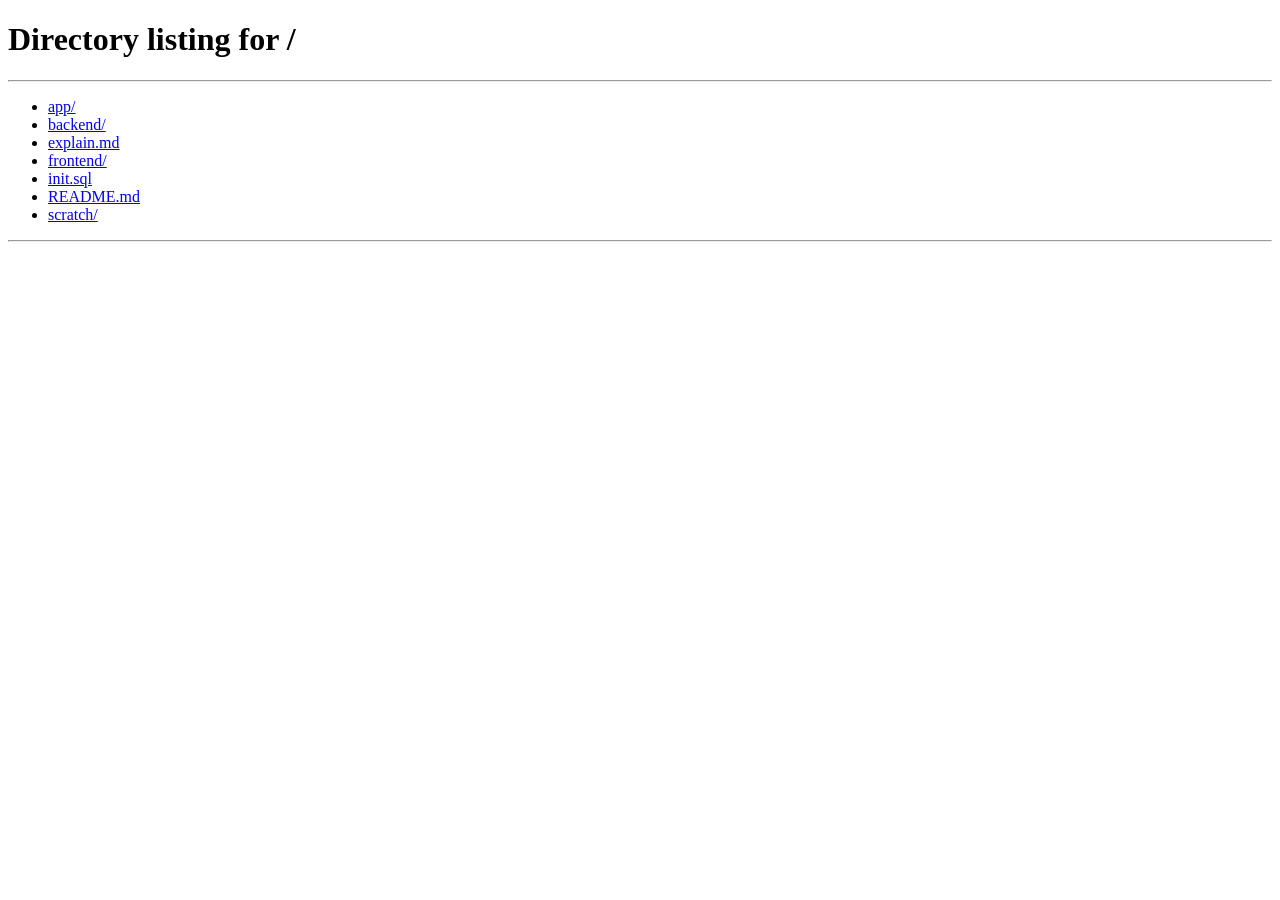
<file: frontend/app.html>
<!DOCTYPE html>
<html lang="vi">

<head>
  <meta charset="UTF-8">
  <meta name="viewport" content="width=device-width, initial-scale=1.0">
  <meta name="description" content="SciRes PTIT Dashboard — Quản lý Nghiên cứu Khoa học">
  <title>SciRes — Dashboard</title>
  <link rel="preconnect" href="https://fonts.googleapis.com">
  <link rel="preconnect" href="https://fonts.gstatic.com" crossorigin>
  <link href="https://fonts.googleapis.com/css2?family=Inter:wght@400;500;600;700;800;900&display=swap" rel="stylesheet">
  <link rel="stylesheet" href="css/style.css">
</head>

<body>
  <div id="app">
    <!-- Mobile Overlay -->
    <div id="sidebar-overlay" onclick="toggleSidebar()"></div>

    <!-- Sidebar -->
    <div id="sidebar">
      <div class="sidebar-top">
        <div class="app-title">SciRes PTIT</div>
        <button id="sidebar-close" class="sidebar-close" onclick="toggleSidebar()" aria-label="Đóng menu">✕</button>
      </div>
      <div class="user-info">
        <div id="user-name">...</div>
        <div id="user-role"></div>
        <div id="notif-bell">
          <span>🔔</span>
          <span id="notif-count">0</span>
        </div>
      </div>
      <nav id="nav"></nav>
      <button id="logout-btn">Đăng xuất</button>
    </div>

    <!-- Main Content -->
    <div id="content">
      <!-- Mobile Header -->
      <div id="mobile-header">
        <button id="hamburger-btn" onclick="toggleSidebar()" aria-label="Mở menu">
          <span></span><span></span><span></span>
        </button>
        <span class="mobile-title">SciRes PTIT</span>
      </div>

      <!-- Dashboard -->
      <div id="page-dashboard" class="active page"></div>

      <!-- Edit Proposal Modal (instead of full page to keep context simple) -->
      <div id="modal-edit-proposal" class="modal-overlay" style="display:none">
        <div class="modal modal-lg">
          <h3>Sửa đề xuất (Bản nháp)</h3>
          <div id="msg-edit-proposal"></div>
          <form id="edit-proposal-form">
            <input type="hidden" name="id" id="edit-prop-id">
            <div class="form-group"><label>Tên đề tài *</label><input name="title" id="edit-prop-title" required></div>
            <div class="form-row">
              <div class="form-group"><label>Đợt đăng ký *</label><select name="period_id"
                  id="edit-prop-period"></select></div>
              <div class="form-group"><label>Lĩnh vực *</label><select name="field_id" id="edit-prop-field"></select>
              </div>
            </div>
            <div class="form-row">
              <div class="form-group"><label>Loại đề tài</label><select name="category_id"
                  id="edit-prop-category"></select></div>
              <div class="form-group"><label>Thời gian (tháng) *</label><input name="duration_months"
                  id="edit-prop-duration" type="number" min="1" max="36"></div>
            </div>
            <div class="form-group"><label>Tài liệu đính kèm (URL)</label><input name="attachment_url"
                id="edit-prop-attachment" placeholder="https://..."></div>
            <div class="form-group"><label>Tóm tắt</label><textarea name="summary" id="edit-prop-summary"
                rows="2"></textarea></div>
            <div class="form-group"><label>Mục tiêu</label><textarea name="objectives" id="edit-prop-objectives"
                rows="2"></textarea></div>
            <div class="form-group"><label>Phương pháp</label><textarea name="methodology" id="edit-prop-methodology"
                rows="2"></textarea></div>
            <div class="form-group"><label>Kết quả dự kiến</label><textarea name="expected_outcomes"
                id="edit-prop-outcomes" rows="2"></textarea></div>
            <div class="modal-actions">
              <button type="button" class="btn btn-secondary" onclick="closeModal('modal-edit-proposal')">Hủy</button>
              <button type="submit" class="btn btn-primary">Lưu thay đổi</button>
            </div>
          </form>
        </div>
      </div>

      <!-- Faculty pages -->
      <div id="page-my-proposals" class="page"></div>
      <div id="page-create-proposal" class="page"></div>
      <div id="page-progress" class="page"></div>
      <div id="page-acceptance" class="page"></div>

      <!-- Staff pages -->
      <div id="page-validate" class="page"></div>
      <div id="page-periods" class="page"></div>
      <div id="page-councils" class="page"></div>
      <div id="page-acceptance-staff" class="page"></div>
      <div id="page-progress-staff" class="page"></div>

      <!-- Leadership pages -->
      <div id="page-approve" class="page"></div>
      <div id="page-accept-confirm" class="page"></div>
      <div id="page-monitor" class="page"></div>

      <!-- Reviewer pages -->
      <div id="page-my-reviews" class="page"></div>
      <div id="page-my-acceptance" class="page"></div>

      <!-- Admin pages -->
      <div id="page-users" class="page"></div>
      <div id="page-catalog" class="page">
        <div class="catalog-layout">
          <div class="catalog-sidebar">
            <h3>Quản lý danh mục</h3>
            <ul id="catalog-nav" class="catalog-nav">
              <!-- Render via JS -->
            </ul>
          </div>
          <div class="catalog-main">
            <div class="catalog-toolbar">
              <div class="catalog-filters">
                <input type="text" id="catalog-search" placeholder="Tìm kiếm...">
                <select id="catalog-status">
                  <option value="">Tất cả trạng thái</option>
                  <option value="true">Đang hoạt động</option>
                  <option value="false">Đã vô hiệu hóa</option>
                </select>
              </div>
              <button id="btn-add-catalog" class="btn btn-primary">+ Thêm mới</button>
            </div>
            <table class="table">
              <thead id="catalog-table-head"></thead>
              <tbody id="catalog-table-body"></tbody>
            </table>
            <div id="catalog-pagination"></div>
          </div>
        </div>
      </div>
    </div>
  </div>

  <!-- ── MODALS ────────────────────────────────────────────────── -->

  <!-- View Proposal Modal -->
  <div id="modal-view" class="modal-overlay" style="display:none">
    <div class="modal modal-xl">
      <h3 id="modal-view-title"></h3>
      <div id="modal-view-body"></div>
      <div class="modal-actions"><button class="btn btn-secondary" onclick="closeModal('modal-view')">Đóng</button>
      </div>
    </div>
  </div>

  <!-- Return Proposal Modal -->
  <div id="modal-return" class="modal-overlay" style="display:none">
    <div class="modal">
      <h3>Trả về đề tài</h3>
      <div class="form-group">
        <label for="return-reason">Lý do trả về (tối thiểu 10 ký tự):</label>
        <textarea id="return-reason" rows="4"></textarea>
      </div>
      <div class="modal-actions">
        <button class="btn btn-secondary" onclick="closeModal('modal-return')">Hủy</button>
        <button id="btn-confirm-return" class="btn btn-warning">Trả về</button>
      </div>
    </div>
  </div>

  <!-- Reject Proposal Modal -->
  <div id="modal-reject" class="modal-overlay" style="display:none">
    <div class="modal">
      <h3>Từ chối đề tài</h3>
      <div class="form-group">
        <label for="reject-reason">Lý do từ chối (tối thiểu 20 ký tự):</label>
        <textarea id="reject-reason" rows="4"></textarea>
      </div>
      <div class="modal-actions">
        <button class="btn btn-secondary" onclick="closeModal('modal-reject')">Hủy</button>
        <button id="btn-confirm-reject" class="btn btn-danger">Từ chối</button>
      </div>
    </div>
  </div>

  <!-- Submit Review Modal -->
  <div id="modal-submit-review" class="modal-overlay" style="display:none">
    <div class="modal">
      <h3>Nộp đánh giá phản biện</h3>
      <div id="criteria-form-container" class="criteria-box" style="display:none">
        <p class="criteria-title">Chi tiết tiêu chí:</p>
        <div id="criteria-inputs"></div>
      </div>
      <div class="form-group"><label for="review-score">Tổng điểm (0-100):</label><input type="number" id="review-score"
          min="0" max="100" step="0.5" readonly class="readonly-field"></div>
      <div class="form-group"><label for="review-verdict">Kết luận:</label>
        <select id="review-verdict">
          <option value="PASS">Đạt</option>
          <option value="FAIL">Không đạt</option>
          <option value="NEEDS_REVISION">Cần chỉnh sửa</option>
        </select>
      </div>
      <div class="form-group"><label for="review-comments">Nhận xét (tối thiểu 50 ký tự):</label><textarea
          id="review-comments" rows="5"></textarea></div>
      <div class="modal-actions">
        <button class="btn btn-secondary" onclick="closeModal('modal-submit-review')">Hủy</button>
        <button id="btn-confirm-review" class="btn btn-primary">Nộp đánh giá</button>
      </div>
    </div>
  </div>

  <!-- Progress Review Modal (STAFF) -->
  <div id="modal-progress-review" class="modal-overlay" style="display:none">
    <div class="modal modal-md">
      <h3>📋 Xem xét báo cáo tiến độ</h3>
      <div id="modal-progress-review-body" class="scroll-panel mb-3"></div>
      <input type="hidden" id="progress-review-id">
      <div class="form-group">
        <label for="progress-review-status">Kết luận *</label>
        <select id="progress-review-status">
          <option value="ACCEPTED">✅ Chấp nhận — Tiến độ đúng hạn</option>
          <option value="NEEDS_REVISION">📝 Yêu cầu bổ sung</option>
          <option value="DELAYED">⚠️ Đánh dấu chậm tiến độ</option>
        </select>
      </div>
      <div class="form-group">
        <label for="progress-review-note">Ghi chú</label>
        <textarea id="progress-review-note" rows="3" placeholder="Nhận xét của Phòng KHCN..."></textarea>
      </div>
      <div class="modal-actions">
        <button class="btn btn-secondary" onclick="closeModal('modal-progress-review')">Hủy</button>
        <button id="btn-confirm-progress-review" class="btn btn-primary">Xác nhận</button>
      </div>
    </div>
  </div>

  <!-- Acceptance Review Modal -->
  <div id="modal-acc-review" class="modal-overlay" style="display:none">
    <div class="modal">
      <h3>Nộp đánh giá nghiệm thu</h3>
      <div class="form-group"><label for="acc-score">Điểm (0-100):</label><input type="number" id="acc-score" min="0"
          max="100" step="0.5"></div>
      <div class="form-group"><label for="acc-verdict">Kết luận:</label>
        <select id="acc-verdict">
          <option value="PASS">Đạt</option>
          <option value="FAIL">Không đạt</option>
        </select>
      </div>
      <div class="form-group"><label for="acc-comments">Nhận xét:</label><textarea id="acc-comments"
          rows="4"></textarea></div>
      <div class="modal-actions">
        <button class="btn btn-secondary" onclick="closeModal('modal-acc-review')">Hủy</button>
        <button id="btn-confirm-acc-review" class="btn btn-primary">Nộp</button>
      </div>
    </div>
  </div>

  <!-- Return Acceptance Dossier Modal -->
  <div id="modal-acc-return" class="modal-overlay" style="display:none">
    <div class="modal">
      <h3>Trả về hồ sơ nghiệm thu</h3>
      <div class="form-group">
        <label for="acc-return-reason">Lý do trả về (tối thiểu 10 ký tự):</label>
        <textarea id="acc-return-reason" rows="4"></textarea>
      </div>
      <div class="modal-actions">
        <button class="btn btn-secondary" onclick="closeModal('modal-acc-return')">Hủy</button>
        <button id="btn-confirm-acc-return" class="btn btn-warning">Trả về</button>
      </div>
    </div>
  </div>

  <!-- Finalize Acceptance Modal -->
  <div id="modal-acc-finalize" class="modal-overlay" style="display:none">
    <div class="modal">
      <h3>Xác nhận kết quả nghiệm thu</h3>
      <div class="form-group">
        <label for="acc-finalize-verdict">Kết luận *</label>
        <select id="acc-finalize-verdict">
          <option value="excellent">🏆 Xuất sắc</option>
          <option value="good">🥇 Tốt</option>
          <option value="pass">✅ Đạt</option>
          <option value="fail">❌ Không đạt</option>
          <option value="revise_required">📝 Cần bổ sung / Sửa đổi</option>
        </select>
      </div>
      <div class="form-group">
        <label for="acc-finalize-note">Nhận xét / Ghi chú</label>
        <textarea id="acc-finalize-note" rows="4"></textarea>
      </div>
      <div class="modal-actions">
        <button class="btn btn-secondary" onclick="closeModal('modal-acc-finalize')">Hủy</button>
        <button id="btn-confirm-acc-finalize" class="btn btn-primary">Xác nhận</button>
      </div>
    </div>
  </div>

  <!-- Create Period Modal -->
  <div id="modal-period" class="modal-overlay" style="display:none">
    <div class="modal">
      <h3>Tạo đợt đăng ký mới</h3>
      <form id="form-period">
        <div class="form-group"><label for="period-title">Tiêu đề *</label><input id="period-title" name="title"
            required></div>
        <div class="form-group"><label for="period-desc">Mô tả</label><textarea id="period-desc" name="description"
            rows="2"></textarea></div>
        <div class="form-row">
          <div class="form-group"><label for="period-start">Ngày bắt đầu *</label><input id="period-start"
              name="start_date" type="date" required></div>
          <div class="form-group"><label for="period-end">Ngày kết thúc *</label><input id="period-end" name="end_date"
              type="date" required></div>
        </div>
        <div class="modal-actions">
          <button type="button" class="btn btn-secondary" onclick="closeModal('modal-period')">Hủy</button>
          <button type="submit" class="btn btn-primary">Tạo</button>
        </div>
      </form>
    </div>
  </div>

  <!-- Create User Modal -->
  <div id="modal-user" class="modal-overlay" style="display:none">
    <div class="modal">
      <h3>Thêm người dùng mới</h3>
      <form id="form-user">
        <div class="form-row">
          <div class="form-group"><label for="user-fullname">Họ tên *</label><input id="user-fullname" name="full_name"
              required></div>
          <div class="form-group"><label for="user-email">Email *</label><input id="user-email" name="email"
              type="email" required></div>
        </div>
        <div class="form-row">
          <div class="form-group"><label for="user-password">Mật khẩu *</label><input id="user-password" name="password"
              type="password" value="password123"></div>
          <div class="form-group"><label for="user-role-sel">Vai trò *</label>
            <select id="user-role-sel" name="role">
              <option value="FACULTY">Giảng viên</option>
              <option value="STAFF">Phòng KHCN</option>
              <option value="LEADERSHIP">Lãnh đạo</option>
              <option value="REVIEWER">Phản biện</option>
              <option value="ADMIN">Admin</option>
            </select>
          </div>
        </div>
        <div class="form-row">
          <div class="form-group"><label for="user-rank">Học hàm</label><input id="user-rank" name="academic_rank"
              placeholder="VD: Phó Giáo sư"></div>
          <div class="form-group"><label for="user-title">Học vị</label><input id="user-title" name="academic_title"
              placeholder="VD: Tiến sĩ"></div>
        </div>
        <div class="form-group"><label for="user-dept">Khoa/Phòng</label><select id="user-dept"
            name="department_id"></select></div>
        <div class="modal-actions">
          <button type="button" class="btn btn-secondary" onclick="closeModal('modal-user')">Hủy</button>
          <button type="submit" class="btn btn-primary">Tạo</button>
        </div>
      </form>
    </div>
  </div>

  <!-- Reusable Catalog form modal -->
  <div id="modal-catalog" class="modal-overlay" style="display:none">
    <div class="modal">
      <h3 id="modal-catalog-title">Tạo mới</h3>
      <form id="form-catalog">
        <div id="modal-catalog-body">
          <!-- Render inputs via JS -->
        </div>
        <div class="modal-actions">
          <button type="button" class="btn btn-secondary" onclick="closeModal('modal-catalog')">Hủy</button>
          <button type="submit" class="btn btn-primary">Lưu</button>
        </div>
      </form>
    </div>
  </div>

  <!-- Council Manage Modal -->
  <div id="modal-council-manage" class="modal-overlay" style="display:none">
    <div class="modal">
      <h3 id="modal-council-title">Quản lý hội đồng</h3>
      <input type="hidden" id="council-proposal-id">
      <p class="text-muted text-small mb-3">Chọn phản biện (tối thiểu 2):</p>
      <div id="council-reviewer-list" class="reviewer-list"></div>
      <div class="modal-actions">
        <button class="btn btn-secondary" onclick="closeModal('modal-council-manage')">Hủy</button>
        <button id="btn-create-council-members" class="btn btn-primary">Tiếp tục</button>
      </div>
    </div>
  </div>

  <script>window.API_BASE = 'http://localhost:8000/api';</script>
  <script src="js/api.js"></script>
  <script src="js/app.js"></script>
  <script>
    // Mobile sidebar toggle
    function toggleSidebar() {
      document.getElementById('sidebar').classList.toggle('open');
      document.getElementById('sidebar-overlay').classList.toggle('open');
      document.body.classList.toggle('sidebar-open');
    }
  </script>
</body>

</html>
</file>
<file: frontend/css/style.css>
/* SciRes PTIT — Modern UI System */
:root {
  --color-primary: #b91c1c;
  --color-primary-dark: #991b1b;
  --color-primary-deep: #7f1d1d;
  --color-primary-soft: #fee2e2;
  --color-accent: #facc15;
  --color-accent-soft: #fef9c3;

  --color-bg: #f8fafc;
  --color-bg-soft: #f1f5f9;
  --color-surface: #ffffff;
  --color-surface-soft: #f9fafb;
  --color-surface-warm: #fff7ed;
  --color-border: #e2e8f0;
  --color-text: #1e293b;
  --color-text-muted: #64748b;
  --color-text-soft: #94a3b8;

  --color-success: #16a34a;
  --color-success-soft: #dcfce7;
  --color-warning: #d97706;
  --color-warning-soft: #fef3c7;
  --color-danger: #dc2626;
  --color-danger-soft: #fee2e2;
  --color-info: #475569;
  --color-info-soft: #f1f5f9;

  --font-base: "Inter", "Segoe UI", system-ui, -apple-system, BlinkMacSystemFont, sans-serif;
  --font-size-base: 14px;
  --line-height-base: 1.6;

  --space-1: 4px;
  --space-2: 8px;
  --space-3: 12px;
  --space-4: 16px;
  --space-5: 20px;
  --space-6: 24px;
  --space-7: 28px;

  --radius-sm: 8px;
  --radius-md: 10px;
  --radius-lg: 14px;
  --radius-pill: 999px;

  --shadow-xs: 0 1px 3px rgba(15, 23, 42, 0.04), 0 1px 2px rgba(15, 23, 42, 0.03);
  --shadow-card: 0 1px 3px rgba(15, 23, 42, 0.06), 0 4px 14px rgba(15, 23, 42, 0.04);
  --shadow-modal: 0 20px 60px rgba(15, 23, 42, 0.18), 0 4px 16px rgba(15, 23, 42, 0.06);
  --shadow-hover: 0 4px 16px rgba(15, 23, 42, 0.08), 0 8px 24px rgba(15, 23, 42, 0.04);
  --focus-ring: 0 0 0 3px rgba(185, 28, 28, 0.15);

  --field-height: 42px;
  --field-padding-x: 14px;
  --field-padding-y: 10px;
  --field-radius: var(--radius-sm);
  --field-border: var(--color-border);
  --field-bg: #ffffff;
  --field-bg-disabled: #f8fafc;

  --table-header-bg: #fafbfc;
  --table-header-text: var(--color-text);
  --table-row-hover: #fef7f0;
  --table-cell-padding-x: 16px;
  --table-cell-padding-y: 13px;

  --modal-width: 560px;
  --modal-max-height: calc(100vh - 48px);
  --modal-padding: 28px;

  --primary: var(--color-primary);
  --primary-dark: var(--color-primary-dark);
  --primary-darker: var(--color-primary-deep);
  --primary-light: var(--color-primary-soft);
  --accent: var(--color-accent);
  --accent-soft: var(--color-accent-soft);

  --text: var(--color-text);
  --text-muted: var(--color-text-muted);
  --text-soft: var(--color-text-soft);
  --bg: var(--color-bg);
  --surface: var(--color-surface);
  --surface-soft: var(--color-surface-soft);
  --surface-tint: var(--color-surface-warm);
  --border: var(--color-border);

  --success: var(--color-success);
  --success-soft: var(--color-success-soft);
  --warning: var(--color-warning);
  --warning-soft: var(--color-warning-soft);
  --danger: var(--color-danger);
  --danger-soft: var(--color-danger-soft);
  --info: var(--color-info);
  --info-soft: var(--color-info-soft);

  --radius: var(--radius-md);
  --shadow-sm: var(--shadow-xs);
  --shadow-md: var(--shadow-modal);
  --focus: var(--focus-ring);
  --sidebar-width: 272px;
  --transition-fast: 0.15s ease;
  --transition-base: 0.2s ease;
  --transition-smooth: 0.3s cubic-bezier(0.4, 0, 0.2, 1);
}

* {
  box-sizing: border-box;
  margin: 0;
  padding: 0;
}

html {
  min-height: 100%;
}

body {
  min-height: 100vh;
  font-family: var(--font-base);
  font-size: var(--font-size-base);
  line-height: var(--line-height-base);
  letter-spacing: -0.006em;
  -webkit-font-smoothing: antialiased;
  -moz-osx-font-smoothing: grayscale;
  background: var(--color-bg);
  color: var(--text);
}

a {
  color: var(--primary);
  text-decoration: none;
  font-weight: 600;
}

a:hover {
  color: var(--primary-dark);
  text-decoration: underline;
}

button,
input,
select,
textarea {
  font: inherit;
}

button {
  letter-spacing: 0;
}

/* Layout */
#app {
  display: flex;
  min-height: 100vh;
  background: var(--color-bg);
}

#sidebar-overlay {
  display: none;
  position: fixed;
  inset: 0;
  z-index: 49;
  background: rgba(15, 23, 42, 0.4);
  backdrop-filter: blur(2px);
  opacity: 0;
  transition: opacity var(--transition-smooth);
}

#sidebar-overlay.open {
  display: block;
  opacity: 1;
}

#sidebar {
  position: sticky;
  top: 0;
  width: var(--sidebar-width);
  height: 100vh;
  min-height: 100vh;
  color: var(--text);
  flex-shrink: 0;
  display: flex;
  flex-direction: column;
  overflow-y: auto;
  background: #ffffff;
  box-shadow: 1px 0 0 var(--border);
  z-index: 50;
  transition: transform var(--transition-smooth);
}

.sidebar-top {
  display: flex;
  align-items: center;
  justify-content: space-between;
}

.sidebar-close {
  display: none;
  background: none;
  border: none;
  color: var(--text-muted);
  font-size: 18px;
  cursor: pointer;
  padding: 8px;
  margin-right: 12px;
  border-radius: var(--radius-sm);
  transition: background var(--transition-fast);
}

.sidebar-close:hover {
  background: var(--surface-soft);
  color: var(--text);
}

#content {
  flex: 1;
  min-width: 0;
  overflow-y: auto;
  overflow-x: hidden;
  padding: 32px 36px;
}

#mobile-header {
  display: none;
  align-items: center;
  gap: 12px;
  margin-bottom: 20px;
  padding: 0;
}

#hamburger-btn {
  display: flex;
  flex-direction: column;
  justify-content: center;
  gap: 5px;
  width: 40px;
  height: 40px;
  padding: 8px;
  border: 1px solid var(--border);
  border-radius: var(--radius-sm);
  background: var(--surface);
  cursor: pointer;
  transition: background var(--transition-fast);
}

#hamburger-btn:hover {
  background: var(--surface-soft);
}

#hamburger-btn span {
  display: block;
  height: 2px;
  width: 100%;
  background: var(--text);
  border-radius: 2px;
}

.mobile-title {
  font-weight: 800;
  font-size: 18px;
  color: var(--primary);
}

.page {
  display: none;
  max-width: 1320px;
  margin: 0 auto;
}

.page.active {
  display: block;
}

/* Sidebar */
.app-title {
  padding: 26px 22px 20px;
  font-weight: 800;
  font-size: 20px;
  line-height: 1.15;
  letter-spacing: -0.02em;
  color: var(--primary);
  border-bottom: 1px solid var(--border);
}

.app-title::before {
  content: "SR";
  display: inline-grid;
  place-items: center;
  width: 36px;
  height: 36px;
  margin-right: 10px;
  border-radius: 10px;
  background: rgba(255, 255, 255, 0.18);
  color: var(--accent);
  font-size: 13px;
  font-weight: 900;
  vertical-align: middle;
}

.app-title::after {
  content: "";
  display: block;
  width: 40px;
  height: 3px;
  margin-top: 14px;
  border-radius: 999px;
  background: var(--accent);
  opacity: 0.9;
}

.user-info {
  position: relative;
  margin: 16px 14px;
  padding: 14px 52px 14px 14px;
  color: var(--text);
  border: 1px solid var(--border);
  border-radius: var(--radius-md);
  background: var(--surface-soft);
}

#user-name {
  color: var(--text);
  font-weight: 700;
  font-size: 14px;
  line-height: 1.3;
}

#user-role,
.user-role {
  margin-top: 3px;
  font-size: 11px;
  color: var(--text-muted);
  text-transform: uppercase;
  letter-spacing: 0.06em;
  font-weight: 600;
}

#notif-bell,
.notif-bell {
  position: absolute;
  top: 50%;
  right: 12px;
  width: 34px;
  height: 34px;
  display: grid;
  place-items: center;
  cursor: pointer;
  border: 1px solid var(--border);
  border-radius: var(--radius-sm);
  background: var(--surface);
  transform: translateY(-50%);
  transition: background var(--transition-fast), border-color var(--transition-fast);
}

#notif-bell:hover,
.notif-bell:hover {
  background: var(--surface-soft);
  border-color: #cbd5e1;
}

#notif-count,
.notif-count {
  position: absolute;
  top: -5px;
  right: -5px;
  min-width: 17px;
  height: 17px;
  padding: 0 5px;
  border-radius: 999px;
  display: none;
  align-items: center;
  justify-content: center;
  background: var(--accent);
  color: var(--text);
  font-size: 10px;
  font-weight: 800;
  line-height: 17px;
}

nav {
  padding: 4px 12px 16px;
  flex: 1;
}

nav a {
  display: flex;
  align-items: center;
  gap: 10px;
  min-height: 40px;
  padding: 9px 14px;
  margin-bottom: 2px;
  color: var(--text-muted);
  text-decoration: none;
  cursor: pointer;
  border: none;
  border-left: 3px solid transparent;
  border-radius: var(--radius-sm);
  font-weight: 600;
  font-size: 13.5px;
  transition: all var(--transition-fast);
}

nav a:hover,
nav a.active {
  color: var(--primary);
  text-decoration: none;
  background: var(--primary-soft);
  border-left-color: var(--primary);
}

nav a:hover {
  transform: translateX(2px);
}

nav a.active {
  font-weight: 700;
}

#logout-btn {
  margin: auto 14px 20px;
  width: calc(100% - 28px);
  min-height: 40px;
  padding: 10px 14px;
  border: 1px solid var(--border);
  border-radius: var(--radius-sm);
  color: var(--text-muted);
  background: var(--surface-soft);
  cursor: pointer;
  font-weight: 600;
  font-size: 13px;
  transition: all var(--transition-fast);
}

#logout-btn:hover {
  background: var(--surface-warm);
  color: var(--primary);
  border-color: var(--primary-soft);
}

/* Login */
#login-screen {
  min-height: 100vh;
  display: flex;
  align-items: center;
  justify-content: center;
  background: #f4f6f9; /* Subtle light gray background to make the box stand out */
  padding: 20px;
}

.login-shell {
  width: min(100%, 380px);
}

.login-box {
  width: 100%;
  padding: 32px 28px;
  background: #ffffff;
  border-radius: 12px;
  box-shadow: 0 4px 20px rgba(0, 0, 0, 0.05);
  border: 1px solid rgba(226, 232, 240, 0.6);
}

.login-brand-center {
  display: flex;
  flex-direction: column;
  align-items: center;
  margin-bottom: 28px;
}

.ptit-logo {
  width: 70px;
  height: auto;
  margin-bottom: 12px;
}

.login-title-text {
  font-size: 20px;
  color: #1f2937;
  margin-bottom: 4px;
  font-weight: 500;
}

.login-app-name {
  font-size: 20px;
  font-weight: 700;
  color: #1f2937;
  margin: 0;
  text-align: center;
  text-transform: uppercase;
}

.login-field {
  position: relative;
  margin-bottom: 14px;
}

.login-field label {
  font-size: 13px;
  font-weight: 500;
  color: #4b5563;
  margin-bottom: 6px;
}

.input-plain {
  background: #ffffff !important;
  border: 1px solid #d1d5db !important;
  border-left: 3px solid #b91c1c !important;
  border-radius: 4px !important;
  min-height: 42px !important;
  padding: 8px 12px !important;
  font-size: 14px !important;
  color: #1f2937 !important;
  width: 100%;
  transition: border-color 0.2s;
}

.input-plain:focus {
  border-color: #9ca3af !important;
  outline: none;
}

.login-options {
  display: flex;
  justify-content: space-between;
  align-items: center;
  margin-bottom: 24px;
  font-size: 13px;
}

.remember-me {
  display: flex;
  align-items: center;
  gap: 8px;
  color: #4b5563;
  cursor: pointer;
  font-weight: 400 !important;
  margin: 0 !important;
}

.remember-me input {
  width: 14px;
  height: 14px;
  margin: 0;
}

.forgot-link {
  color: #b91c1c;
  text-decoration: none;
}

.forgot-link:hover {
  text-decoration: underline;
}

.btn-red {
  background: #b91c1c !important;
  border-radius: 4px !important;
  font-weight: 500 !important;
  font-size: 15px !important;
  padding: 12px !important;
  min-height: 46px !important;
  color: #ffffff !important;
  border: none !important;
  box-shadow: none !important;
  transition: background 0.2s;
  width: 100% !important;
  display: flex !important;
  justify-content: center !important;
  align-items: center !important;
}

.btn-red:hover {
  background: #991b1b !important;
}

/* Demo accounts collapsible */
.demo-accounts-toggle {
  margin-top: 32px;
  text-align: center;
}

.demo-accounts-toggle details summary {
  cursor: pointer;
  font-size: 11px;
  color: var(--text-soft);
  outline: none;
  list-style: none; /* Hide default arrow */
}

.demo-accounts-toggle details summary::-webkit-details-marker {
  display: none;
}

.demo-account-grid {
  display: flex;
  flex-wrap: wrap;
  justify-content: center;
  gap: 6px;
  margin-top: 10px;
}

.demo-account {
  padding: 4px 8px;
  font-size: 11px;
  border: 1px solid var(--border);
  background: #f8fafc;
  border-radius: 4px;
  cursor: pointer;
  color: var(--text-muted);
}

.demo-account:hover {
  border-color: var(--primary);
  color: var(--primary);
}

/* Forms */
.form-group {
  min-width: 0;
  margin-bottom: 18px;
}

.form-group label {
  display: block;
  margin-bottom: 6px;
  color: var(--text);
  font-size: 13px;
  font-weight: 600;
  line-height: 1.4;
}

.form-group label[for] {
  cursor: pointer;
}

.form-group input:not([type="checkbox"]):not([type="radio"]):not([type="hidden"]),
.form-group select,
.form-group textarea,
#catalog-search,
#catalog-status,
.criteria-input {
  width: 100%;
  min-height: var(--field-height);
  padding: var(--field-padding-y) var(--field-padding-x);
  border: 1px solid var(--field-border);
  border-radius: var(--field-radius);
  background: var(--field-bg);
  color: var(--text);
  font-size: 14px;
  line-height: 1.5;
  outline: none;
  box-shadow: none;
  transition: border-color var(--transition-fast), box-shadow var(--transition-fast);
}

.form-group input::placeholder,
.form-group textarea::placeholder,
#catalog-search::placeholder {
  color: var(--text-soft);
}

.form-group select,
#catalog-status {
  cursor: pointer;
}

.form-group textarea {
  min-height: 96px;
  resize: vertical;
}

.form-group input:not([type="checkbox"]):not([type="radio"]):not([type="hidden"]):focus,
.form-group select:focus,
.form-group textarea:focus,
#catalog-search:focus,
#catalog-status:focus,
.criteria-input:focus {
  border-color: var(--primary);
  box-shadow: var(--focus);
}

.form-group input:not([type="checkbox"]):not([type="radio"]):not([type="hidden"]):hover,
.form-group select:hover,
.form-group textarea:hover,
#catalog-search:hover,
#catalog-status:hover,
.criteria-input:hover {
  border-color: #cbd5e1;
}

.form-group input[readonly],
.form-group input:disabled,
.form-group select:disabled,
.form-group textarea:disabled,
.readonly-field {
  background: var(--field-bg-disabled);
  color: var(--text-muted);
  cursor: not-allowed;
  box-shadow: none;
}

.form-row {
  display: grid;
  grid-template-columns: repeat(2, minmax(220px, 1fr));
  gap: 16px;
  align-items: start;
}

.form-row .form-group {
  margin-bottom: 0;
}

form .action-row {
  padding-top: 4px;
}

input[type="checkbox"],
input[type="radio"] {
  width: 16px;
  height: 16px;
  accent-color: var(--primary);
  cursor: pointer;
}

/* Buttons */
.btn {
  display: inline-flex;
  align-items: center;
  justify-content: center;
  gap: var(--space-2);
  min-height: 40px;
  padding: 9px 18px;
  border: 1px solid transparent;
  border-radius: var(--radius-sm);
  cursor: pointer;
  font-size: 13.5px;
  font-weight: 600;
  text-decoration: none;
  white-space: nowrap;
  transition: all var(--transition-fast);
}

.btn:hover:not(:disabled) {
  text-decoration: none;
  transform: translateY(-1px);
  box-shadow: var(--shadow-sm);
}

.btn:active:not(:disabled) {
  transform: translateY(0);
}

.btn:disabled,
.btn[disabled] {
  opacity: 0.55;
  cursor: not-allowed;
  transform: none;
  box-shadow: none;
}

.btn:focus-visible,
#logout-btn:focus-visible,
nav a:focus-visible,
.demo-accounts button:focus-visible {
  outline: none;
  box-shadow: var(--focus);
}

.btn-primary {
  background: var(--primary);
  color: #fff;
  box-shadow: 0 1px 3px rgba(185, 28, 28, 0.15);
}

.btn-primary:hover {
  background: var(--primary-dark);
  color: #fff;
  box-shadow: 0 4px 12px rgba(185, 28, 28, 0.2);
}

.btn-success {
  background: var(--success);
  color: #fff;
  box-shadow: 0 1px 3px rgba(22, 163, 74, 0.12);
}

.btn-success:hover {
  background: #15803d;
  color: #fff;
}

.btn-danger {
  background: var(--danger);
  color: #fff;
  box-shadow: 0 1px 3px rgba(220, 38, 38, 0.12);
}

.btn-danger:hover {
  background: #b91c1c;
  color: #fff;
}

.btn-warning {
  background: var(--accent);
  color: #713f12;
  border-color: #eab308;
  box-shadow: 0 1px 3px rgba(250, 204, 21, 0.12);
}

.btn-warning:hover {
  background: #eab308;
  color: #713f12;
}

.btn-secondary {
  background: #fff;
  color: var(--text);
  border-color: var(--border);
  box-shadow: var(--shadow-xs);
}

.btn-secondary:hover {
  background: var(--surface-soft);
  color: var(--primary-dark);
  border-color: #fecaca;
}

.btn-sm {
  min-height: 30px;
  padding: 5px 10px;
  font-size: 12px;
}

.btn-block {
  width: 100%;
}

/* Cards and panels */
.card {
  margin-bottom: var(--space-4);
  padding: 20px;
  border: 1px solid var(--border);
  border-radius: var(--radius-md);
  background: var(--surface);
  box-shadow: var(--shadow-card);
  transition: box-shadow var(--transition-base);
}

.card:hover {
  box-shadow: var(--shadow-hover);
}

.card h3 {
  margin-bottom: 14px;
  font-size: 17px;
  font-weight: 700;
  color: var(--text);
}

.card h4 {
  margin-bottom: 10px;
  font-size: 15px;
  font-weight: 600;
}

.section-header {
  display: flex;
  justify-content: space-between;
  align-items: center;
  gap: 16px;
  margin-bottom: 20px;
}

.section-header h2 {
  font-size: 22px;
  font-weight: 800;
  line-height: 1.25;
  letter-spacing: -0.02em;
  color: var(--text);
}

.section-actions,
.inline-actions,
.action-row {
  display: flex;
  align-items: center;
  gap: 8px;
  flex-wrap: wrap;
}

.filter-panel {
  margin-bottom: 12px;
}

.filter-row {
  display: flex;
  align-items: center;
  gap: 8px;
  flex-wrap: wrap;
}

.filter-label {
  color: var(--text);
  font-weight: 800;
}

.stats-grid {
  display: grid;
  grid-template-columns: repeat(auto-fit, minmax(150px, 1fr));
  align-items: stretch;
  gap: 14px;
  margin-top: 10px;
}

.stat-card {
  min-height: 132px;
  display: flex;
  flex-direction: column;
  justify-content: space-between;
  gap: 10px;
  position: relative;
  overflow: hidden;
  padding: 18px;
  border-top: 3px solid var(--stat-color, var(--primary));
  text-align: left;
}

.stat-card::after {
  content: "";
  position: absolute;
  right: -20px;
  bottom: -24px;
  width: 82px;
  height: 82px;
  border-radius: 50%;
  background: color-mix(in srgb, var(--stat-color, var(--primary)) 12%, transparent);
  pointer-events: none;
}

.stat-icon {
  width: 34px;
  height: 34px;
  display: grid;
  place-items: center;
  border-radius: 10px;
  background: color-mix(in srgb, var(--stat-color, var(--primary)) 12%, #fff);
  color: var(--stat-color, var(--primary));
  font-size: 15px;
  font-weight: 900;
}

.stat-content {
  position: relative;
  z-index: 1;
}

.stat-card h3,
.stat-value {
  margin-bottom: 4px;
  color: var(--stat-color, var(--primary));
  font-size: clamp(28px, 3.4vw, 36px);
  line-height: 1;
  font-weight: 800;
  letter-spacing: -0.02em;
}

.stat-card p,
.stat-label {
  color: var(--text-muted);
  font-size: 12px;
  font-weight: 750;
  letter-spacing: 0.02em;
  text-transform: uppercase;
}

.stat-card-primary {
  --stat-color: var(--primary);
}

.stat-card-success,
.surface-success {
  --stat-color: var(--success);
}

.stat-card-warning,
.surface-warning {
  --stat-color: var(--warning);
}

.stat-card-danger,
.surface-danger {
  --stat-color: var(--danger);
}

.stat-card-info,
.surface-info {
  --stat-color: var(--info);
}

.surface-success h3,
.surface-success .stat-value {
  color: var(--success);
}

.surface-warning h3,
.surface-warning .stat-value {
  color: var(--warning);
}

.surface-danger h3,
.surface-danger .stat-value {
  color: var(--danger);
}

.surface-info h3,
.surface-info .stat-value {
  color: var(--info);
}

.section-title {
  margin-top: 20px;
  margin-bottom: 10px;
  font-size: 15px;
  color: var(--text);
}

.card-success,
.surface-success {
  background: var(--success-soft);
}

.card-warning,
.surface-warning {
  background: var(--warning-soft);
}

.card-danger,
.surface-danger {
  background: var(--danger-soft);
}

.card-info,
.surface-info {
  background: var(--info-soft);
}

.card-accent,
.surface-accent {
  background: var(--accent-soft);
}

.alert-card,
.deadline-card {
  padding: 16px 18px;
}

.alert-card {
  border-color: #fecaca;
  background: linear-gradient(180deg, #fff7f7 0%, var(--danger-soft) 100%);
  color: var(--text);
}

.deadline-card {
  border-color: #fde68a;
  background: linear-gradient(180deg, #fffdf0 0%, #fff 100%);
  color: var(--text);
}

.alert-card h4,
.deadline-card h4 {
  display: flex;
  align-items: center;
  gap: 8px;
  margin-bottom: 10px;
  font-size: 15px;
}

.metric-list {
  display: grid;
  gap: 8px;
}

.metric-list-item {
  display: flex;
  align-items: baseline;
  justify-content: space-between;
  gap: 12px;
  padding: 8px 0;
  border-top: 1px solid rgba(148, 163, 184, 0.18);
}

.metric-list-item:first-child {
  border-top: none;
}

.metric-list-item b {
  color: var(--text);
}

.metric-list-item span {
  flex: 0 0 auto;
  color: var(--text-muted);
  font-size: 12px;
  font-weight: 750;
}

.accent-left {
  border-left: 4px solid var(--primary);
}

.accent-left-success {
  border-left: 4px solid var(--success);
}

.accent-left-warning {
  border-left: 4px solid var(--warning);
}

.accent-left-danger {
  border-left: 4px solid var(--danger);
}

.accent-left-info {
  border-left: 4px solid var(--info);
}

/* Tables */
.table,
table {
  width: 100%;
  border-collapse: separate;
  border-spacing: 0;
  overflow: hidden;
  border: 1px solid var(--border);
  border-radius: var(--radius-md);
  background: var(--surface);
  box-shadow: var(--shadow-card);
}

th,
td {
  padding: var(--table-cell-padding-y) var(--table-cell-padding-x);
  text-align: left;
  border-bottom: 1px solid var(--border);
  vertical-align: middle;
}

th {
  position: sticky;
  top: 0;
  z-index: 2;
  background: var(--table-header-bg);
  color: var(--table-header-text);
  font-weight: 700;
  font-size: 12px;
  line-height: 1.25;
  text-transform: uppercase;
  letter-spacing: 0.04em;
  white-space: nowrap;
  border-bottom: 2px solid var(--border);
}

td {
  color: var(--text);
  font-size: 13px;
}

tbody tr {
  transition: background-color var(--transition-fast);
}

tr:last-child td {
  border-bottom: none;
}

tbody tr:hover {
  background: var(--table-row-hover);
}

td:last-child {
  min-width: 120px;
}

td:last-child .btn {
  margin-top: 2px;
  margin-bottom: 2px;
}

td .btn + .btn {
  margin-left: 5px;
}

.cell-truncate {
  max-width: 220px;
  overflow: hidden;
  text-overflow: ellipsis;
  white-space: nowrap;
}

.row-muted {
  opacity: 0.62;
}

.row-danger {
  background: var(--danger-soft);
}

td.empty,
table .empty {
  border: 0;
  border-radius: 0;
  background: #fff;
  box-shadow: none;
}

/* Badges */
.badge {
  display: inline-flex;
  align-items: center;
  justify-content: center;
  min-height: 22px;
  padding: 2px 8px;
  border-radius: 999px;
  border: 1px solid transparent;
  font-size: 11px;
  font-weight: 800;
  line-height: 1.2;
  white-space: nowrap;
}

.badge-draft,
.badge-completed,
.badge-pending {
  background: #f1f5f9;
  color: #475569;
  border-color: #cbd5e1;
}

.badge-submitted,
.badge-validated,
.badge-under_review,
.badge-reviewed,
.badge-acceptance_submitted,
.badge-under_acceptance_review {
  background: var(--primary-light);
  color: var(--primary-dark);
  border-color: #fecaca;
}

.badge-approved,
.badge-accepted,
.badge-in_progress,
.badge-open,
.badge-active,
.badge-pass,
.badge-success {
  background: var(--success-soft);
  color: #166534;
  border-color: #86efac;
}

.badge-rejected,
.badge-acceptance_failed,
.badge-failed,
.badge-fail,
.badge-closed,
.badge-danger {
  background: var(--danger-soft);
  color: var(--danger);
  border-color: #fca5a5;
}

.badge-revision_requested,
.badge-acceptance_revision_requested,
.badge-needs_revision,
.badge-delayed,
.badge-warning,
.badge-forming {
  background: var(--warning-soft);
  color: var(--warning);
  border-color: #fde68a;
}

.badge-disabled {
  background: #e5e7eb;
  color: #4b5563;
  border-color: #d1d5db;
}

.status-pill {
  color: var(--status-color, var(--info));
  font-weight: 800;
  font-size: 12px;
}

/* Alerts */
.alert {
  padding: 11px 14px;
  border-radius: var(--radius);
  margin-bottom: 12px;
  border: 1px solid transparent;
  font-weight: 600;
}

.alert-error {
  background: var(--danger-soft);
  color: var(--danger);
  border-color: #fca5a5;
}

.alert-success {
  background: var(--success-soft);
  color: #166534;
  border-color: #86efac;
}

.alert-warning {
  background: var(--warning-soft);
  color: var(--warning);
  border-color: #fde68a;
}

.alert-info {
  background: var(--info-soft);
  color: var(--info);
  border-color: #cbd5e1;
}

/* Modals */
.modal-overlay {
  position: fixed;
  inset: 0;
  display: flex;
  align-items: center;
  justify-content: center;
  z-index: 100;
  padding: 24px;
  background: rgba(15, 23, 42, 0.45);
  backdrop-filter: blur(6px);
  overscroll-behavior: contain;
  animation: fadeIn 0.2s ease;
}

@keyframes fadeIn {
  from { opacity: 0; }
  to { opacity: 1; }
}

@keyframes modalSlideIn {
  from { opacity: 0; transform: translateY(8px) scale(0.98); }
  to { opacity: 1; transform: translateY(0) scale(1); }
}

.modal {
  width: min(var(--modal-width), 100%);
  max-height: var(--modal-max-height);
  overflow-y: auto;
  overscroll-behavior: contain;
  scrollbar-gutter: stable;
  padding: var(--modal-padding);
  border: 1px solid var(--border);
  border-top: 4px solid var(--primary);
  border-radius: var(--radius-lg);
  background: var(--surface);
  box-shadow: var(--shadow-modal);
  animation: modalSlideIn 0.25s cubic-bezier(0.4, 0, 0.2, 1);
}

.modal-md {
  width: min(600px, 100%);
}

.modal-lg {
  width: min(680px, 100%);
}

.modal-xl {
  width: min(760px, 100%);
}

.modal h3 {
  position: sticky;
  top: calc(var(--modal-padding) * -1);
  z-index: 3;
  margin: calc(var(--modal-padding) * -1) calc(var(--modal-padding) * -1) 20px;
  padding: 20px var(--modal-padding) 16px;
  border-bottom: 1px solid var(--border);
  background: var(--surface);
  color: var(--text);
  font-size: 18px;
  font-weight: 700;
  line-height: 1.3;
}

.modal-actions {
  position: sticky;
  bottom: calc(var(--modal-padding) * -1);
  z-index: 2;
  display: flex;
  gap: 8px;
  margin: 20px calc(var(--modal-padding) * -1) calc(var(--modal-padding) * -1);
  padding: 14px var(--modal-padding);
  border-top: 1px solid var(--border);
  background: linear-gradient(180deg, rgba(255, 255, 255, 0.86), #fff 44%);
  backdrop-filter: blur(6px);
  justify-content: flex-end;
  flex-wrap: wrap;
}

.modal .form-group:last-child {
  margin-bottom: 0;
}

/* Catalog */
.catalog-layout {
  display: grid;
  grid-template-columns: 250px minmax(0, 1fr);
  gap: 20px;
}

.catalog-sidebar {
  min-width: 0;
}

.catalog-main {
  min-width: 0;
}

.catalog-nav {
  list-style: none;
  padding: 0;
}

.catalog-nav li {
  margin-bottom: 8px;
}

.catalog-nav .btn {
  display: flex;
  width: 100%;
  justify-content: flex-start;
  text-align: left;
}

.catalog-toolbar {
  display: flex;
  justify-content: space-between;
  align-items: center;
  gap: 12px;
  margin-bottom: 12px;
  padding: 12px;
  border: 1px solid var(--border);
  border-radius: var(--radius);
  background: var(--surface);
  box-shadow: var(--shadow-sm);
}

.catalog-filters {
  display: flex;
  gap: 10px;
  flex-wrap: wrap;
}

.catalog-filters input,
.catalog-filters select {
  min-width: 190px;
}

.pagination,
#catalog-pagination {
  display: flex;
  justify-content: center;
  gap: 8px;
  margin-top: 16px;
  flex-wrap: wrap;
}

.pagination .btn,
#catalog-pagination .btn {
  min-width: 34px;
}

/* Reusable dynamic UI */
.content-grid,
.detail-grid {
  display: grid;
  grid-template-columns: repeat(2, minmax(0, 1fr));
  gap: 20px;
}

.info-box,
.note-box,
.text-box {
  padding: 10px;
  border: 1px solid var(--border);
  border-radius: var(--radius-sm);
  background: var(--surface-soft);
  color: var(--text);
}

.text-box {
  margin-top: 4px;
  max-height: 120px;
  overflow-y: auto;
}

.review-card {
  margin-bottom: 12px;
  border-left: 4px solid var(--primary);
}

.review-head,
.split-row {
  display: flex;
  justify-content: space-between;
  align-items: center;
  gap: 10px;
}

.review-score,
.metric-value {
  margin: 8px 0;
  color: var(--primary);
  font-size: 18px;
  font-weight: 850;
}

.criteria-box,
.scroll-panel {
  max-height: 300px;
  overflow-y: auto;
  padding: 10px;
  border: 1px solid var(--border);
  border-radius: var(--radius);
  background: var(--surface-soft);
}

.criteria-box {
  margin-bottom: 12px;
}

.criteria-title {
  margin-bottom: 8px;
  color: var(--text);
  font-size: 13px;
  font-weight: 800;
}

.criteria-input {
  min-height: 38px;
  padding: 7px 9px;
  font-size: 13px;
}

.muted,
.text-muted {
  color: var(--text-muted);
}

.small,
.text-small {
  font-size: 12px;
}

.body-small {
  font-size: 13px;
  color: var(--text);
}

.strong {
  font-weight: 800;
}

.italic {
  font-style: italic;
}

.mt-1 {
  margin-top: 4px;
}

.mt-2 {
  margin-top: 8px;
}

.mt-3 {
  margin-top: 12px;
}

.mb-2 {
  margin-bottom: 8px;
}

.mb-3 {
  margin-bottom: 12px;
}

.text-center {
  text-align: center;
}

.w-full {
  width: 100%;
}

.tag-list {
  display: flex;
  gap: 6px;
  flex-wrap: wrap;
  margin-top: 6px;
}

.chip {
  display: inline-flex;
  align-items: center;
  gap: 4px;
  padding: 3px 8px;
  border: 1px solid var(--border);
  border-radius: 999px;
  background: var(--info-soft);
  color: var(--text);
  font-size: 12px;
}

.chip button {
  border: none;
  background: none;
  color: var(--danger);
  cursor: pointer;
  font-weight: 800;
}

.reviewer-list {
  max-height: 260px;
  overflow-y: auto;
  padding: 8px;
  border: 1px solid var(--border);
  border-radius: var(--radius);
  background: var(--surface-soft);
}

.reviewer-option,
.check-row {
  display: flex;
  align-items: center;
  gap: 8px;
  padding: 9px 10px;
  border-bottom: 1px solid var(--border);
  border-radius: var(--radius-sm);
  font-size: 13px;
  transition: background-color 0.14s ease, border-color 0.14s ease;
}

.reviewer-option:hover,
.check-row:hover {
  background: #fff;
}

.reviewer-option:last-child,
.check-row:last-child {
  border-bottom: none;
}

.timeline {
  position: relative;
  padding-left: 24px;
}

.timeline-item {
  position: relative;
  margin-bottom: 16px;
}

.timeline-item-simple {
  display: flex;
  gap: 12px;
  margin-bottom: 12px;
  position: relative;
}

.timeline-dot {
  position: absolute;
  left: -20px;
  top: 2px;
  width: 12px;
  height: 12px;
  border-radius: 50%;
  background: var(--timeline-color, var(--primary));
  border: 2px solid #fff;
  box-shadow: 0 0 0 2px var(--timeline-color, var(--primary));
}

.timeline-dot-simple {
  width: 12px;
  height: 12px;
  border-radius: 50%;
  background: var(--timeline-color, var(--primary));
  margin-top: 4px;
  z-index: 1;
  flex-shrink: 0;
}

.timeline-line {
  position: absolute;
  left: -15px;
  top: 14px;
  bottom: -16px;
  width: 2px;
  background: var(--border);
}

.timeline-line-simple {
  position: absolute;
  left: 5px;
  top: 16px;
  bottom: -12px;
  width: 2px;
  background: var(--border);
}

.timeline-content {
  font-size: 13px;
}

.timeline-card {
  padding: 8px;
  border-radius: var(--radius-sm);
  background: var(--surface-soft);
}

.progress-track {
  height: 12px;
  overflow: hidden;
  border-radius: 999px;
  background: var(--border);
}

.progress-fill {
  height: 100%;
  width: var(--progress-value, 0%);
  border-radius: 999px;
  background: var(--progress-color, var(--primary));
  transition: width 0.5s ease;
}

.mini-progress {
  width: 60px;
  height: 6px;
  overflow: hidden;
  border-radius: 999px;
  background: var(--border);
}

.mini-progress-fill {
  height: 100%;
  width: var(--progress-value, 0%);
  background: var(--progress-color, var(--primary));
}

.dynamic-accent {
  border-left: 4px solid var(--item-color, var(--primary));
}

.dynamic-soft {
  background: color-mix(in srgb, var(--item-color, var(--primary)) 12%, #fff);
}

/* Misc */
.empty {
  padding: 30px 22px;
  text-align: center;
  color: var(--text-muted);
  border: 1px dashed #cbd5e1;
  border-radius: var(--radius-lg);
  background: linear-gradient(180deg, #fff 0%, var(--surface-soft) 100%);
  box-shadow: var(--shadow-xs);
  font-weight: 650;
}

.empty::before {
  content: "";
  display: block;
  width: 34px;
  height: 4px;
  margin: 0 auto 10px;
  border-radius: var(--radius-pill);
  background: var(--primary-light);
}

@media (max-width: 1024px) {
  #sidebar {
    width: 240px;
  }

  #content {
    padding: 24px 22px;
  }

  .catalog-layout {
    grid-template-columns: 1fr;
  }
}

@media (max-width: 760px) {
  #app {
    flex-direction: column;
  }

  #sidebar {
    position: fixed;
    top: 0;
    left: 0;
    width: 280px;
    height: 100vh;
    transform: translateX(-100%);
    box-shadow: none;
  }

  #sidebar.open {
    transform: translateX(0);
    box-shadow: 4px 0 24px rgba(0, 0, 0, 0.15);
  }

  .sidebar-close {
    display: block;
  }

  #mobile-header {
    display: flex;
  }

  .app-title {
    padding: 18px 18px 14px;
    font-size: 18px;
  }

  .app-title::before {
    width: 32px;
    height: 32px;
    border-radius: 8px;
  }

  .app-title::after {
    width: 32px;
    margin-top: 10px;
  }

  .user-info {
    margin: 10px 12px;
  }

  nav {
    padding: 2px 12px 14px;
  }

  nav a {
    min-height: 38px;
    padding: 8px 12px;
    font-size: 13px;
  }

  #logout-btn {
    margin: 8px 12px 16px;
    width: calc(100% - 24px);
  }

  body.sidebar-open {
    overflow: hidden;
  }

  #content {
    padding: 18px 16px 28px;
    overflow-x: auto;
  }

  .section-header,
  .catalog-toolbar,
  .review-head,
  .split-row {
    align-items: stretch;
    flex-direction: column;
  }

  .form-row,
  .content-grid,
  .detail-grid {
    grid-template-columns: 1fr;
  }

  .card,
  .modal,
  .login-box {
    padding: 18px;
  }

  .modal {
    --modal-padding: 18px;
    max-height: calc(100dvh - 28px);
    border-radius: var(--radius-lg);
  }

  .modal-overlay {
    align-items: flex-start;
    padding: 14px;
  }

  .modal-actions {
    justify-content: stretch;
  }

  .modal-actions .btn {
    flex: 1 1 160px;
  }

  table {
    display: block;
    overflow-x: auto;
    white-space: nowrap;
    box-shadow: var(--shadow-sm);
  }

  .catalog-toolbar,
  .catalog-filters {
    align-items: stretch;
    flex-direction: column;
  }

  .catalog-filters input,
  .catalog-filters select {
    min-width: 0;
    width: 100%;
  }

  .stats-grid {
    grid-template-columns: repeat(2, minmax(0, 1fr));
  }
}

@media (max-width: 480px) {
  #login-screen {
    align-items: start;
    padding: 16px;
  }

  .login-brand {
    align-items: center;
  }

  .login-logo {
    width: 48px;
    height: 48px;
    border-radius: 14px;
  }

  .demo-header {
    align-items: flex-start;
    flex-direction: column;
    gap: 2px;
  }

  .demo-account-grid {
    grid-template-columns: 1fr;
  }

  .demo-account-grid .demo-account:last-child:nth-child(odd) {
    grid-column: auto;
  }

  .stats-grid {
    grid-template-columns: 1fr;
  }

  .modal-actions .btn,
  .action-row > .btn,
  .section-header > .btn {
    width: 100%;
  }

  td .btn + .btn {
    margin-left: 0;
    margin-top: 4px;
  }
}
</file>
